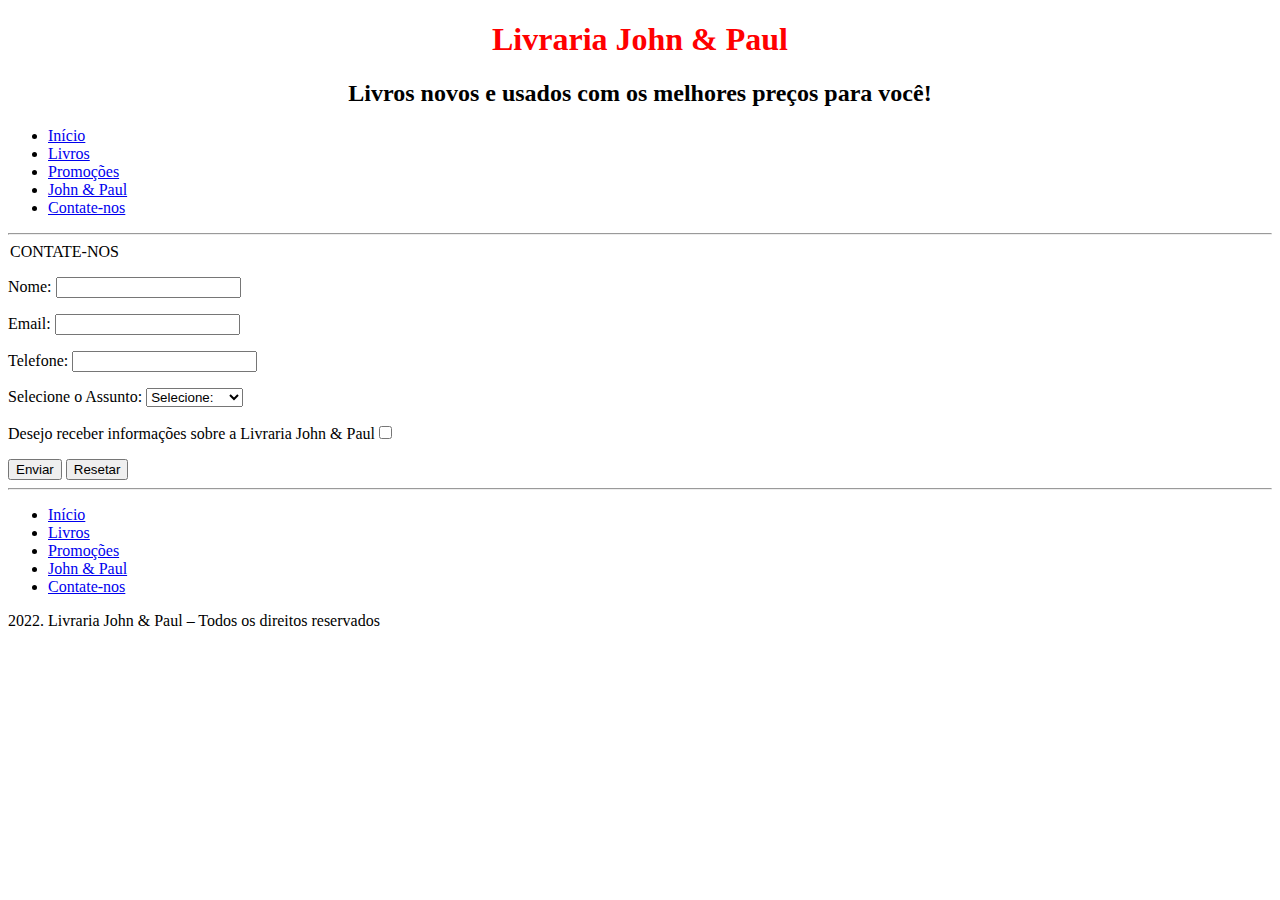
<file: contato.html>
<!DOCTYPE html>
<html lang="pt-br">
<head>
    <meta charset="UTF-8">
    <meta http-equiv="X-UA-Compatible" content="IE=edge">
    <meta name="viewport" content="width=device-width, initial-scale=1.0">
    <title>Projeto Livraria</title>
    <link rel="stylesheet" href="css/default.css">
</head>
<body>
    
    <div class="titulo" id="topo">
        <h1>Livraria John & Paul</h1>
        <h2>Livros novos e usados com os melhores preços para você!</h2>
    </div>
    <nav id="menu">
        <ul>
            <li><a href="index.html"> Início</a></li>
            <li><a href="#"> Livros</a></li>
            <li><a href="#"> Promoções</a></li>
            <li><a href="sobre.html"> John & Paul</a></li>
            <li><a href="contato.html"> Contate-nos</a></li>
        </ul>
    </nav>
<hr>
    <form>
        <legend>CONTATE-NOS</legend>
        <p>Nome: <input type="text" name="nome"></p>
        <p>Email: <input type="email" name="email"></p>
        <p>Telefone: <input type="number"></p>
        <p>Selecione o Assunto: <select name="seleção" id="seleção">
            <option value="text">Selecione:</option>
            <option value="text">Trocas</option>
            <option value="text">Atendimento</option>
            <option value="text">Comercial</option>
        </select></p>
        
        <p>Desejo receber informações sobre a Livraria John & Paul<input type="checkbox"></p>

        <div>
            <input type="submit" name="botão enviar" value="Enviar">
            <input type="reset" name="botão reset" value="Resetar">
        </div>


    </form>
<hr>
    <footer>
        <ul>
            <li><a href="index.html"> Início</a></li>
            <li><a href="#"> Livros</a></li>
            <li><a href="#"> Promoções</a></li>
            <li><a href="sobre.html"> John & Paul</a></li>
            <li><a href="contato.html"> Contate-nos</a></li>
        </ul>
    </footer>
    <p> 2022. Livraria John & Paul – Todos os direitos reservados</p>

</body>
</html>
</file>
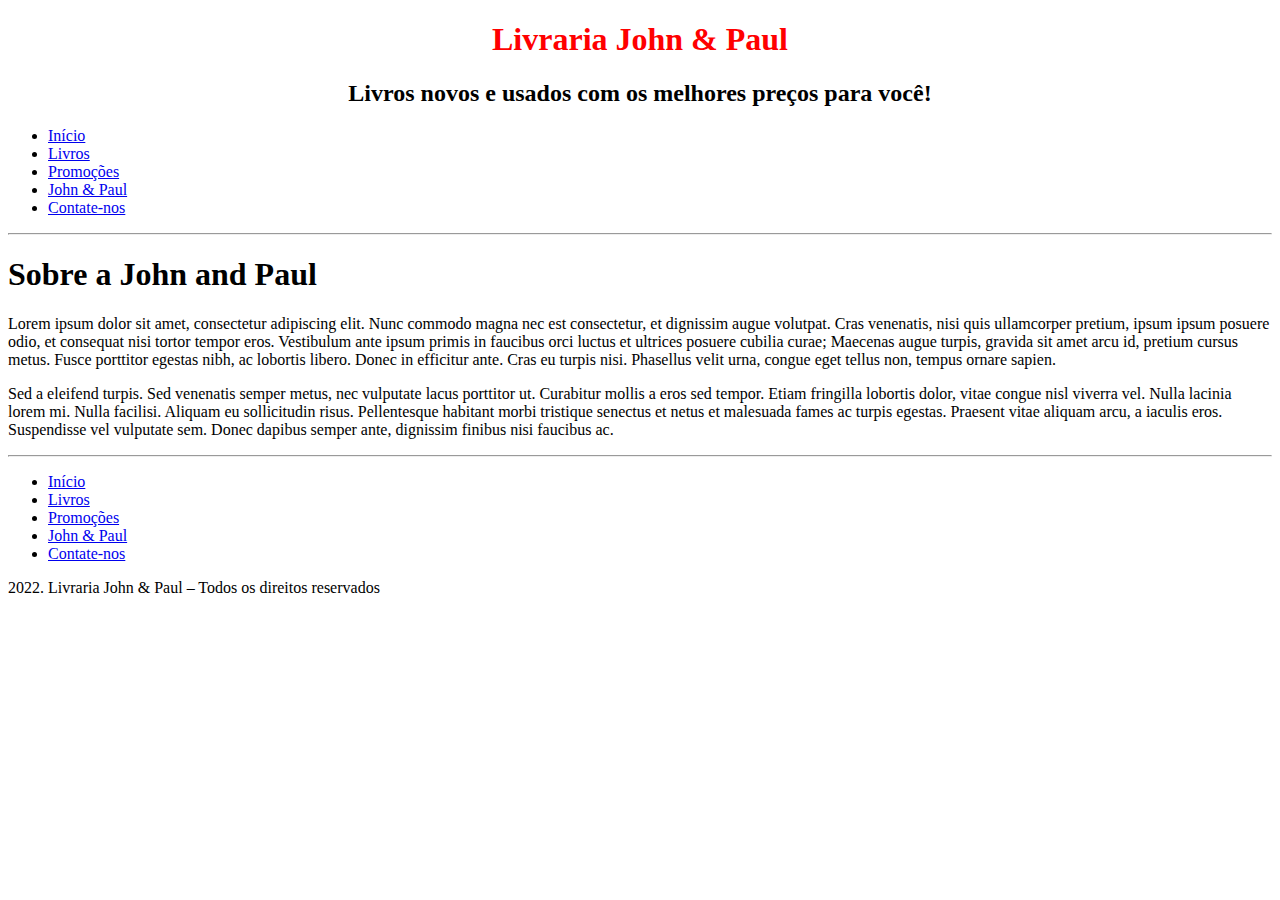
<file: sobre.html>
<!DOCTYPE html>
<html lang="pt-br">
<head>
    <meta charset="UTF-8">
    <meta http-equiv="X-UA-Compatible" content="IE=edge">
    <meta name="viewport" content="width=device-width, initial-scale=1.0">
    <title>Projeto Livraria</title>
    <link rel="stylesheet" href="css/default.css">
</head>
<body>
    
    <div class="titulo" id="topo">
        <center><h1>Livraria John & Paul</h1></center>
        <center><h2>Livros novos e usados com os melhores preços para você!</h2></center>
    </div>
    <nav id="menu">
        <ul>
            <li><a href="index.html"> Início</a></li>
            <li><a href="#"> Livros</a></li>
            <li><a href="#"> Promoções</a></li>
            <li><a href="sobre.html"> John & Paul</a></li>
            <li><a href="contato.html"> Contate-nos</a></li>
        </ul>
    </nav>
    
<hr>

    <h1 class="subtitulo">Sobre a John and Paul</h1>
    <p>Lorem ipsum dolor sit amet, consectetur adipiscing elit. Nunc commodo magna nec est consectetur, 
        et dignissim augue volutpat. Cras venenatis, nisi quis ullamcorper pretium, ipsum ipsum posuere 
        odio, et consequat nisi tortor tempor eros. Vestibulum ante ipsum primis in faucibus orci luctus 
        et ultrices posuere cubilia curae; Maecenas augue turpis, gravida sit amet arcu id, pretium cursus metus. 
        Fusce porttitor egestas nibh, ac lobortis libero. Donec in efficitur ante. Cras eu turpis nisi. Phasellus 
        velit urna, congue eget tellus non, tempus ornare sapien.</p>
    <p>Sed a eleifend turpis. Sed venenatis semper metus, nec vulputate lacus porttitor ut. Curabitur mollis a eros 
        sed tempor. Etiam fringilla lobortis dolor, vitae congue nisl viverra vel. Nulla lacinia lorem mi. Nulla facilisi.
        Aliquam eu sollicitudin risus. Pellentesque habitant morbi tristique senectus et netus et malesuada fames ac turpis 
        egestas. Praesent vitae aliquam arcu, a iaculis eros. Suspendisse vel vulputate sem. Donec dapibus semper ante, dignissim 
        finibus nisi faucibus ac.</p>

<hr>

        <footer>
            <ul>
                <li><a href="index.html"> Início</a></li>
                <li><a href="#"> Livros</a></li>
                <li><a href="#"> Promoções</a></li>
                <li><a href="sobre.html"> John & Paul</a></li>
                <li><a href="contato.html"> Contate-nos</a></li>
            </ul>
    
        </footer>
        <p> 2022. Livraria John & Paul – Todos os direitos
reservados</p>
</body>
</html>
</file>
<file: css/default.css>
.titulo h1{
    color: red;
} 

.titulo{
    text-align: center;
}

.destaques{
    color: blue; 
    font-weight: 900; 
    font-size: 20px;
}

.body{
    
}
</file>
